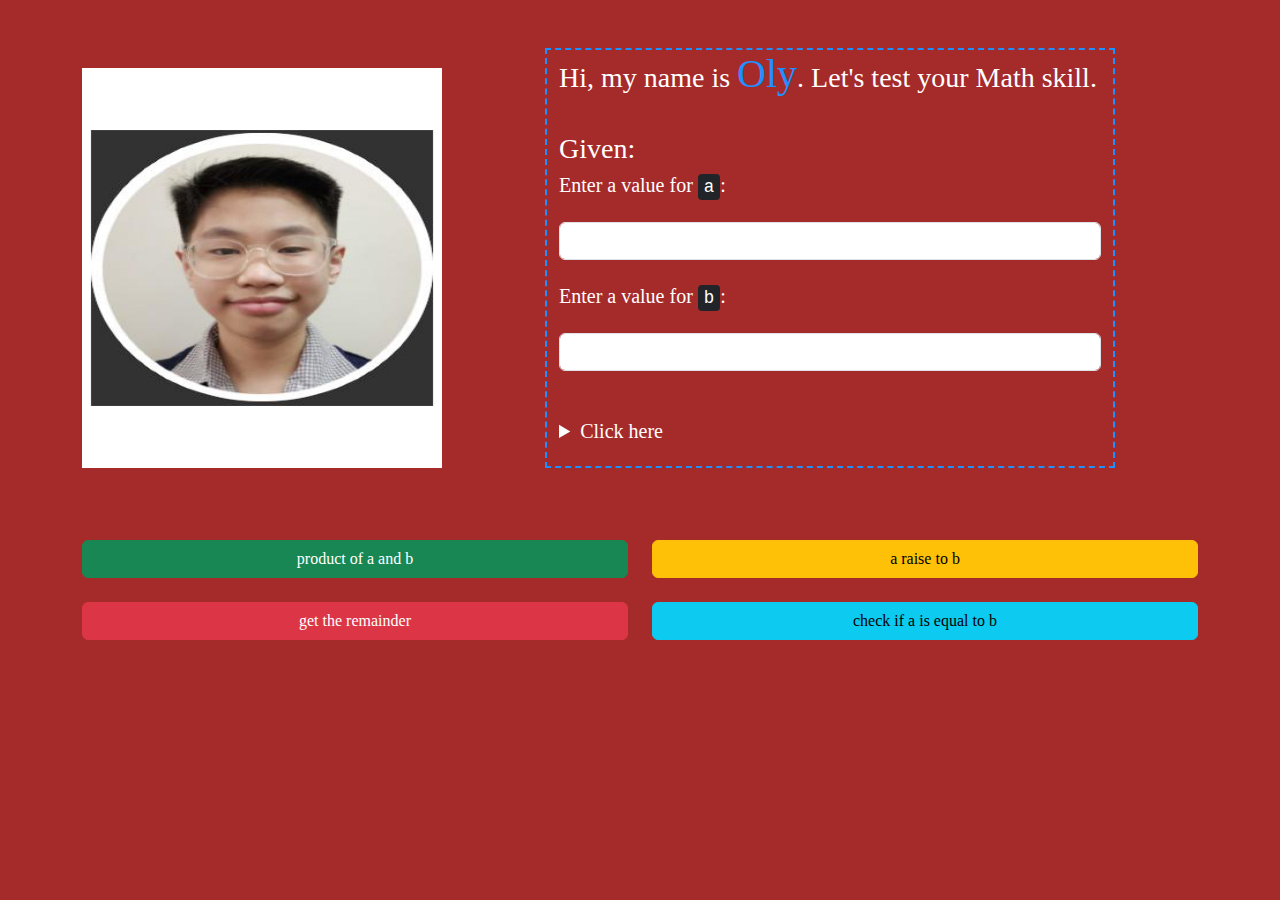
<file: index.html>
<!DOCTYPE html>
<html>
<head>
    <title>Q3 ICT Seatwork 2</title>
    <link rel="stylesheet" href="https://cdn.jsdelivr.net/npm/bootstrap@5.3.3/dist/css/bootstrap.min.css">
    <!-- Add style -->
    <link rel="stylesheet" type="text/css" href="style.css">
</head>

<body>
    <br><br>

    <div class="container">
    <div class="row">

    <div class="col-md-5">
    		<img src="ID photo.jpg" id="jpg photo">
    </div>

   
    <div class="col-md-6" id="box">
    <h3>Hi, my name is <span>Oly</span>. Let's test your Math skill. <br><br> Given: 
     </h3>
     <h5>
    	<form class="form-group">
        	<label>Enter a value for <kbd>a</kbd>:</label><br><br>
        	<input class="form-control btn-default" type="number" id="numA">
        	<br>
        	<label>Enter a value for <kbd>b</kbd>:</label><br><br>
        	<input class="form-control btn-default" type="number" id="numB">
        	<br><br>

        	<details ontoggle="message()">
    			<summary>Click here</summary>
    				<i>Click the buttons below to calculate.</i>
    		</details>

    	</form>
    </h5>
		
    </div>
</div>
</div>
    <script>
    function product(){
    var numA=document.getElementById("numA").value;
    var numB=document.getElementById("numB").value;
    var prod=numA * numB;
    window.alert('The product of a and b is ' + prod );
    }
	
    function power(){
    var numA=document.getElementById("numA").value;
    var numB=document.getElementById("numB").value;
    var exp=numA ** numB;
    window.alert('a raised to b is ' + exp );
    	
    }
     
    function remainder(){
    var numA=document.getElementById("numA").value;
    var numB=document.getElementById("numB").value;
    var mod=numA % numB;
    window.alert('The remainder is ' + mod );
    	
    }
     

    function compare(){
    var numA=document.getElementById("numA").value;
    var numB=document.getElementById("numB").value;
    var comp=Number(numA) == Number(numB);
    window.alert('Is a equal to b? Answer: ' + comp );
    	
    }


    function message() {
			  alert("Let's go!");
			}
    </script>

    <br><br><br>

    <div class="container">
    <div class="row">
  	
	    <div class="col-md-6 d-grid">
	    <button onclick="product()" type="submit" class="btn btn-success btn-block">product of a and b</button>
	   </div>

	    <div class="col-md-6 d-grid">
	   <button onclick="power()" type="submit" class="btn btn-warning btn-block">a raise to b</button>
	    </div>
	
	</div>
<br>
	<div class="row">
  
	    <div class="col-md-6 d-grid">
	    <button onclick="remainder()" type="submit" class="btn btn-danger btn-block">get the remainder</button>
	     </div>

	    <div class="col-md-6 d-grid">
	    <button onclick="compare()" type="submit" class="btn btn-info btn-block">check if a is equal to b</button>
	    </div>
  
    </div>


</body>
</html>
</file>
<file: style.css>
body{
      		font-family: Rockwell;
      		background-color: brown;
      		}
      	span{
      		font-size: 40px;
      		color: dodgerblue;
      		}
      	#kalu{
      		margin-top: 60px;
      		height: 370px;
      		width: 530px;
      	}
     	#box{
     		border: 2px dashed dodgerblue;
     	}
     	#numX, #numY{
     		background-color: gray;
     		color: white;
     		font-size: 30px;
     	}
     	#info{
     		height: 35px;
     		width:35px;
     	}
      
      h3{
      	color: white;
      }
      h5{
      	color: white;
      }

      img {

                  margin-top: 20px;
                  height: 400px;
                  width: 360px;
      }
</file>
